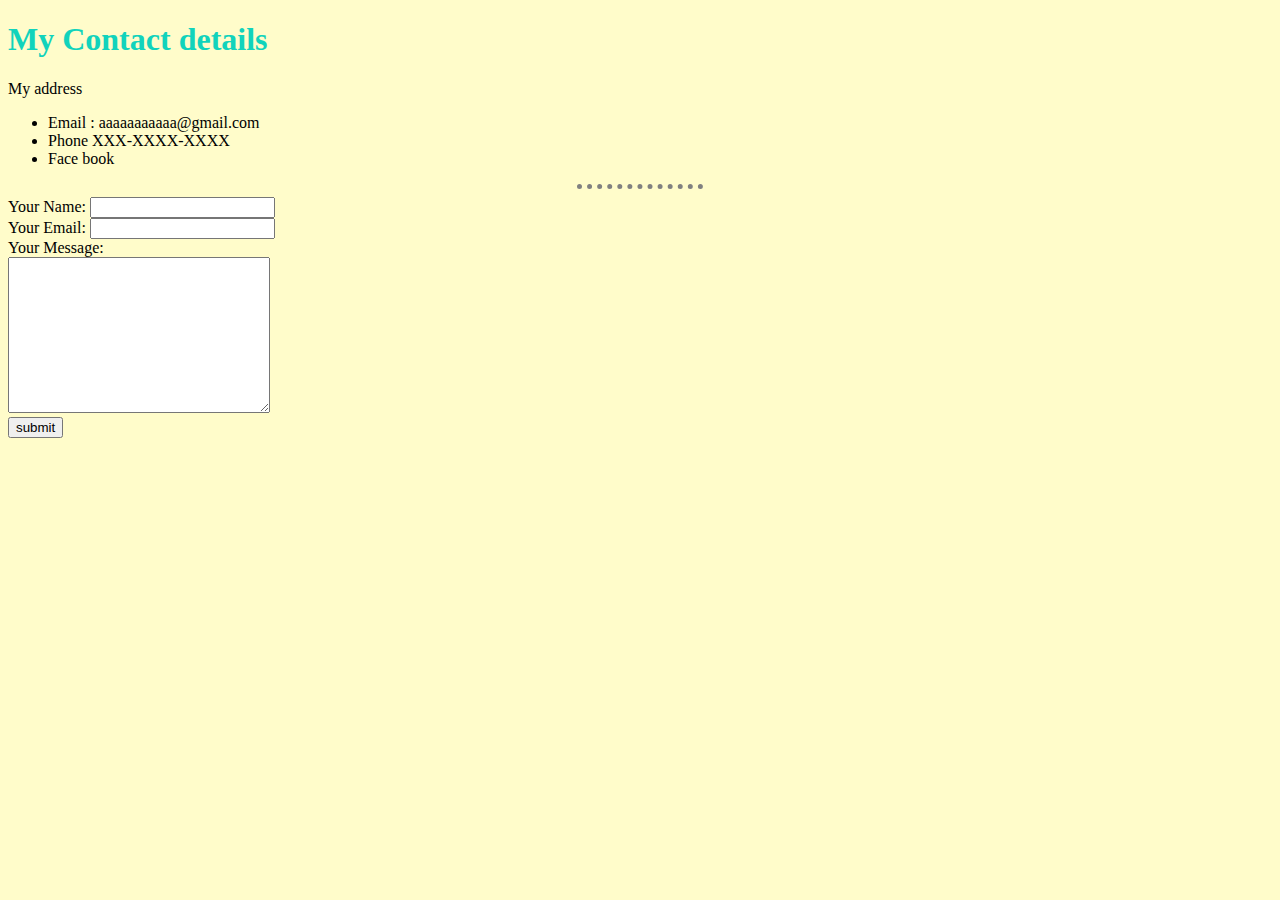
<file: contact-me.html>
<!DOCTYPE html>
<html lang="en" dir="ltr">

<head>
  <meta charset="utf-8">
  <title>Contact Me</title>
  <link rel="stylesheet" href="css/styles.css">
</head>

<body>
  <h1>My Contact details</h1>
  <p>
    My address
    <ul>
      <li>
        Email : aaaaaaaaaaa@gmail.com
      </li>
      <li>
        Phone XXX-XXXX-XXXX
      </li>
      <li>
        Face book
      </li>
    </ul>
  </p>

<hr>
<form action="mailto:akaritanobe@gmail.com" method="post" enctype="text/plain">
  <label>Your Name:</label>
  <input type="text" name="yourName" value=""><br>
  <label>Your Email:</label>
  <input type="email" name="yourEmail" value=""><br>
  <label>Your Message:</label><br>
  <textarea name="yourMessage" rows="10" cols="30"></textarea><br>
  <input type="submit" name="" value="submit">
</form>







</body>

</html>
</file>
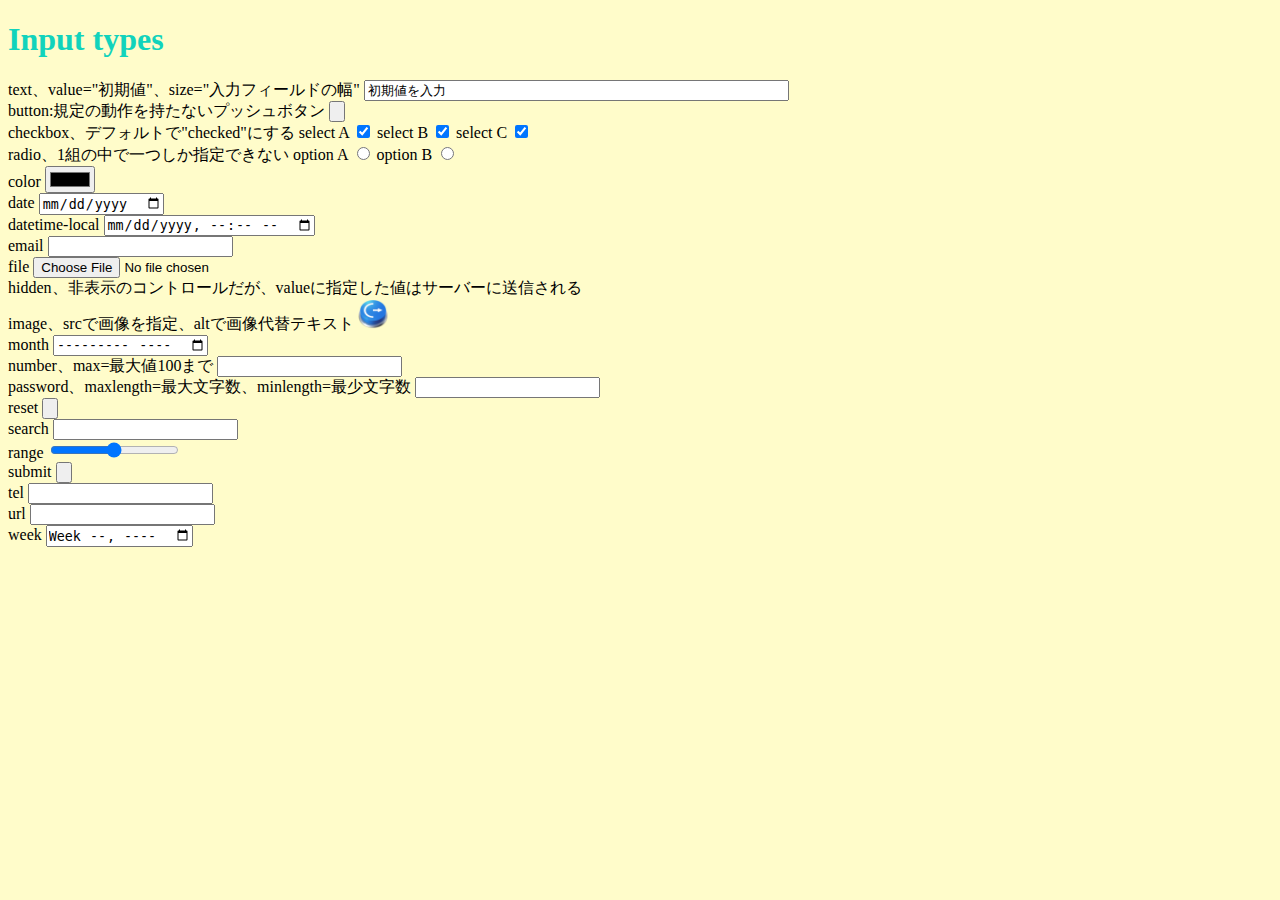
<file: input-types.html>
<!DOCTYPE html>
<html lang="en" dir="ltr">
  <head>
    <meta charset="utf-8">
    <title>input-types</title>
    <link rel="stylesheet" href="css/styles.css">
  </head>
  <body>

<h1>Input types</h1>
<label for="text">text、value="初期値"、size="入力フィールドの幅"</label>
<input type="text" name="text" value="初期値を入力" size="50"><br>

<label for="button">button:規定の動作を持たないプッシュボタン</label>
<input type="button" name="" value=""><br>

<label for="">checkbox、デフォルトで"checked"にする</label>
<label for="selectA">select A</label>
<input type="checkbox" checked value="" id="selectA">
<label for="selectB">select B</label>
<input type="checkbox" checked value="" id="selectB">
<label for="selectC">select C</label>
<input type="checkbox" checked value="" id="selectC"><br>



<label for="">radio、1組の中で一つしか指定できない</label>
<label for="optionA">option A</label>
<input type="radio" name="choose" value="選択肢A" id="optionA">
<label for="optionB">option B</label>
<input type="radio" name="choose" value="選択肢B" id="optionB"><br>


<label for="color">color</label>
<input type="color" name="" value=""><br>

<label for="date">date</label>
<input type="date" name="" value=""><br>

<label for="datetime-local">datetime-local</label>
<input type="datetime-local" name="" value=""><br>

<label for="email">email</label>
<input type="email" name="" value=""><br>

<label for="file">file</label>
<input type="file" name="" value=""><br>

<label for="hidden">hidden、非表示のコントロールだが、valueに指定した値はサーバーに送信される</label>
<input type="hidden" name="" value=""><br>

<!--<input> elements of type "image" are used to create graphical submit buttons, i.e. submit buttons that take the form of an image rather than text.
You must use the src attribute to define source of the image
  -->

<label for="image">image、srcで画像を指定、altで画像代替テキスト</label>
<input type="image" src="images/submit-button-png-25816.png" type="submit" width="30" height="30" alt="submit"><br>

<label for="month">month</label>
<input type="month" name="" value="11"><br>

<label for="number">number、max=最大値100まで</label>
<input type="number" max="100"><br>

<label for="password">password、maxlength=最大文字数、minlength=最少文字数</label>
<input type="password" maxlength="8" minlength="4"><br>

<label for="">reset</label>
<input type="reset" name="" value=""><br>

<label for="">search</label>
<input type="search" name="" value=""><br>

<label for="">range</label>
<input type="range" name="" value=""><br>

<label for="">submit</label>
<input type="submit" name="" value=""><br>

<label for="">tel</label>
<input type="tel" name="" value=""><br>

<label for="">url</label>
<input type="url" name="" value=""><br>

<label for="">week</label>
<input type="week" name="" value=""><br>


  </body>
</html>
</file>
<file: css/styles.css>
body{
  background-color: #fffcca;
}

hr{
  border-style: none;
  border-top: dotted;
  border-color: grey;
  border-width: 5px;
  width: 10%;
}

h1{
  color: #11d3bc
}

h3{
  color: #11d3bc
}
</file>
